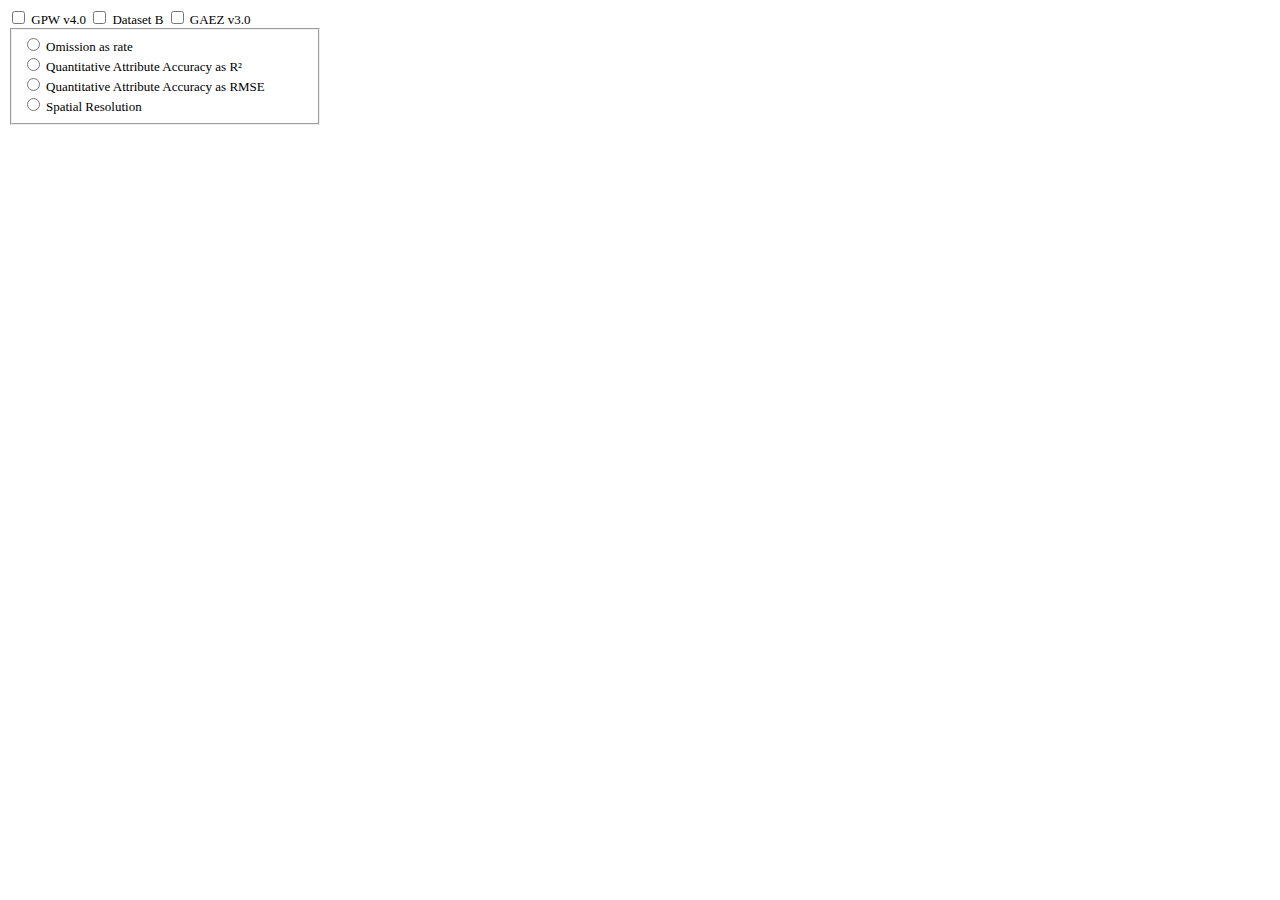
<file: chart_ec.html>
<!DOCTYPE html>
<html lang="en">

<head>
<!--Load plotly.js into the DOM -->
<script src='https://cdn.plot.ly/plotly-2.9.0.min.js'></script>
<meta charset="utf-8" />
</head>
<body style="font-family: 'Open Sans'; font-size: 13px;">
	<div class="wrapper" style="width: 26em; height: 10em; float: left;">
		<div>
			<input type="checkbox" id="l5" onclick="choose(this)"> <label
				for="landsat5">GPW v4.0</label> <input type="checkbox" id="l6"
				onclick="choose(this)"> <label for="landsat6">Dataset
				B</label> <input type="checkbox" id="l7" onclick="choose(this)"> <label
				for="landsat7">GAEZ v3.0</label>
		</div>
		<fieldset style="width: 22em">
			<div>
				<input type="radio" id="om" name="Quality Metric" value="Omission"
					onclick="choose(this)"> <label for="om"> Omission
					as rate</label>
			</div>
			<div>
				<input type="radio" id="com" name="Quality Metric"
					value="Commission" onclick="choose(this)"> <label for="com">
					Quantitative Attribute Accuracy as R²</label>
			</div>
			<div>
				<input type="radio" id="qaa" name="Quality Metric"
					value="Quantitative attribute accuracy" onclick="choose(this)">
				<label for="qaa"> Quantitative Attribute Accuracy as RMSE</label>
			</div>
			<div>
				<input type="radio" id="tcc" name="Quality Metric"
					value="Thematic classification correctness" onclick="choose(this)">
				<label for="tcc"> Spatial Resolution</label>
			</div>
		</fieldset>
	</div>
	<div id='myDiv' style="float: left">
		<!--Plotly chart will be drawn inside this DIV -->
	</div>
</body>

<script>
	//define data and labels for each Dataset/Quality Metric comination
	var sat5om = {
		y : [ 0.1, 0.4, 1 ],
		name : 'GPW v4.0',
		marker : {
			color : '#a1240b'
		},
		type : 'box'
	};
	var sat5com = {
		y : [ 1, 0.5, 2 ],
		name : 'GPW v4.0',
		marker : {
			color : '#a1240b'
		},
		type : 'box'
	};
	var sat5qaa = {
		y : [ 0.5, 0.1, 0.3, 0.8 ],
		name : 'GPW v4.0',
		marker : {
			color : '#a1240b'
		},
		type : 'box'
	};
	var sat5tcc = {
		y : [ 0.1, 1, 0.7 ],
		name : 'GPW v4.0',
		marker : {
			color : '#a1240b'
		},
		type : 'box'
	};
	var sat6om = {
		y : [ 0.8, 1, 0.25 ],
		name : 'WDPA v1.6',
		marker : {
			color : '#f17a2d'
		},
		type : 'box'
	};
	var sat6com = {
		y : [ 1, 0.4, 0.2, 0.9, 0.4 ],
		name : 'WDPA v1.6',
		marker : {
			color : '#f17a2d'
		},
		type : 'box'
	};
	var sat6qaa = {
		y : [ 0.3, 0.21, 0.34, 0.89 ],
		name : 'WDPA v1.6',
		marker : {
			color : '#f17a2d'
		},
		type : 'box'
	};
	var sat6tcc = {
		y : [ 0.3, 1, 0.6, 0.2, 0.4 ],
		name : 'WDPA v1.6',
		marker : {
			color : '#f17a2d'
		},
		type : 'box'
	};
	var sat7om = {
		y : [ 1, 0.5, 0.7 ],
		name : 'GAEZ v3.0',
		marker : {
			color : '#2e78f1'
		},
		type : 'box'
	};
	var sat7com = {
		y : [ 0.2, 0.4 ],
		name : 'GAEZ v3.0',
		marker : {
			color : '#2e78f1'
		},
		type : 'box'
	};
	var sat7qaa = {
		y : [ 0.9, 1, 0.1 ],
		name : 'GAEZ v3.0',
		marker : {
			color : '#2e78f1'
		},
		type : 'box'
	};
	var sat7tcc = {
		y : [ 0.1, 0.2, 0.5, 1, 0.7 ],
		name : 'GAEZ v3.0',
		marker : {
			color : '#2e78f1'
		},
		type : 'box'
	};
	var omission = [];
	var commission = [];
	var quantitative = [];
	var thematic = [];
	var layout = {};

	//add predefined data and labels depending on the id of selected buttons
	function choose(e) {
		if (document.getElementById("om").checked) {
			layout = {
				autosize : false,
				width : 650,
				height : 200,

				margin : {
					t : 20,
					b : 20
				},
				yaxis : {
					title : 'Omission as rate',
					showlegend : false,
					zeroline : false
				},
				boxmode : 'group'
			};
			if (document.getElementById("l5").checked
					&& omission.indexOf(sat5om) == -1) {
				omission.push(sat5om);
			} else if (document.getElementById("l5").checked == false
					&& omission.indexOf(sat5om) > -1) {
				var del1 = omission.indexOf(sat5om);
				omission.splice(del1, 1);
			}
			if (document.getElementById("l6").checked
					&& omission.indexOf(sat6om) == -1) {
				omission.push(sat6om);
			} else if (document.getElementById("l6").checked == false
					&& omission.indexOf(sat6om) > -1) {
				var del2 = omission.indexOf(sat6om);
				omission.splice(del2, 1);
			}
			if (document.getElementById("l7").checked
					&& omission.indexOf(sat7om) == -1) {
				omission.push(sat7om);
			} else if (document.getElementById("l7").checked == false
					&& omission.indexOf(sat7om) > -1) {
				var del3 = omission.indexOf(sat7om);
				omission.splice(del3, 1);
			}
			Plotly.newPlot('myDiv', omission, layout, {
				displayModeBar : false
			});
		}
		if (document.getElementById("com").checked) {
			layout = {
				autosize : false,
				width : 650,
				height : 200,

				margin : {
					t : 20,
					b : 20
				},
				yaxis : {
					title : 'QAA as R²',
					showlegend : false,
					zeroline : false
				},
				boxmode : 'group'
			};
			if (document.getElementById("l5").checked
					&& commission.indexOf(sat5com) == -1) {
				commission.push(sat5com);
			} else if (document.getElementById("l5").checked == false
					&& commission.indexOf(sat5com) > -1) {
				var del1 = commission.indexOf(sat5com);
				commission.splice(del1, 1);
			}
			if (document.getElementById("l6").checked
					&& commission.indexOf(sat6com) == -1) {
				commission.push(sat6com);
			} else if (document.getElementById("l6").checked == false
					&& commission.indexOf(sat6com) > -1) {
				var del2 = commission.indexOf(sat6com);
				commission.splice(del2, 1);
			}
			if (document.getElementById("l7").checked
					&& commission.indexOf(sat7com) == -1) {
				commission.push(sat7com);
			} else if (document.getElementById("l7").checked == false
					&& commission.indexOf(sat7com) > -1) {
				var del3 = commission.indexOf(sat7com);
				commission.splice(del3, 1);
			}
			Plotly.newPlot('myDiv', commission, layout, {
				displayModeBar : false
			});
		}
		if (document.getElementById("qaa").checked) {
			layout = {
				autosize : false,
				width : 650,
				height : 200,

				margin : {
					t : 20,
					b : 20
				},
				yaxis : {
					title : 'QAA as RMSE',
					showlegend : false,
					zeroline : false
				},
				boxmode : 'group'
			};
			if (document.getElementById("l5").checked
					&& quantitative.indexOf(sat5qaa) == -1) {
				quantitative.push(sat5qaa);
			} else if (document.getElementById("l5").checked == false
					&& quantitative.indexOf(sat5qaa) > -1) {
				var del1 = quantitative.indexOf(sat5qaa);
				quantitative.splice(del1, 1);
			}
			if (document.getElementById("l6").checked
					&& quantitative.indexOf(sat6qaa) == -1) {
				quantitative.push(sat6qaa);
			} else if (document.getElementById("l6").checked == false
					&& quantitative.indexOf(sat6qaa) > -1) {
				var del2 = quantitative.indexOf(sat6qaa);
				quantitative.splice(del2, 1);
			}
			if (document.getElementById("l7").checked
					&& quantitative.indexOf(sat7qaa) == -1) {
				quantitative.push(sat7qaa);
			} else if (document.getElementById("l7").checked == false
					&& quantitative.indexOf(sat7qaa) > -1) {
				var del3 = quantitative.indexOf(sat7qaa);
				quantitative.splice(del3, 1);
			}
			Plotly.newPlot('myDiv', quantitative, layout, {
				displayModeBar : false
			});
		}
		if (document.getElementById("tcc").checked) {
			layout = {
				autosize : false,
				width : 650,
				height : 200,

				margin : {
					t : 20,
					b : 20
				},
				yaxis : {
					title : 'Spatial Resolution',
					showlegend : false,
					zeroline : false
				},
				boxmode : 'group'
			};
			if (document.getElementById("l5").checked
					&& thematic.indexOf(sat5tcc) == -1) {
				thematic.push(sat5tcc);
			} else if (document.getElementById("l5").checked == false
					&& thematic.indexOf(sat5tcc) > -1) {
				var del1 = thematic.indexOf(sat5tcc);
				thematic.splice(del1, 1);
			}
			if (document.getElementById("l6").checked
					&& thematic.indexOf(sat6tcc) == -1) {
				thematic.push(sat6tcc);
			} else if (document.getElementById("l6").checked == false
					&& thematic.indexOf(sat6tcc) > -1) {
				var del2 = thematic.indexOf(sat6tcc);
				thematic.splice(del2, 1);
			}
			if (document.getElementById("l7").checked
					&& thematic.indexOf(sat7tcc) == -1) {
				thematic.push(sat7tcc);
			} else if (document.getElementById("l7").checked == false
					&& thematic.indexOf(sat7tcc) > -1) {
				var del3 = thematic.indexOf(sat7tcc);
				thematic.splice(del3, 1);
			}
			Plotly.newPlot('myDiv', thematic, layout, {
				displayModeBar : false
			});
		}
	}
</script>

</html>
</file>
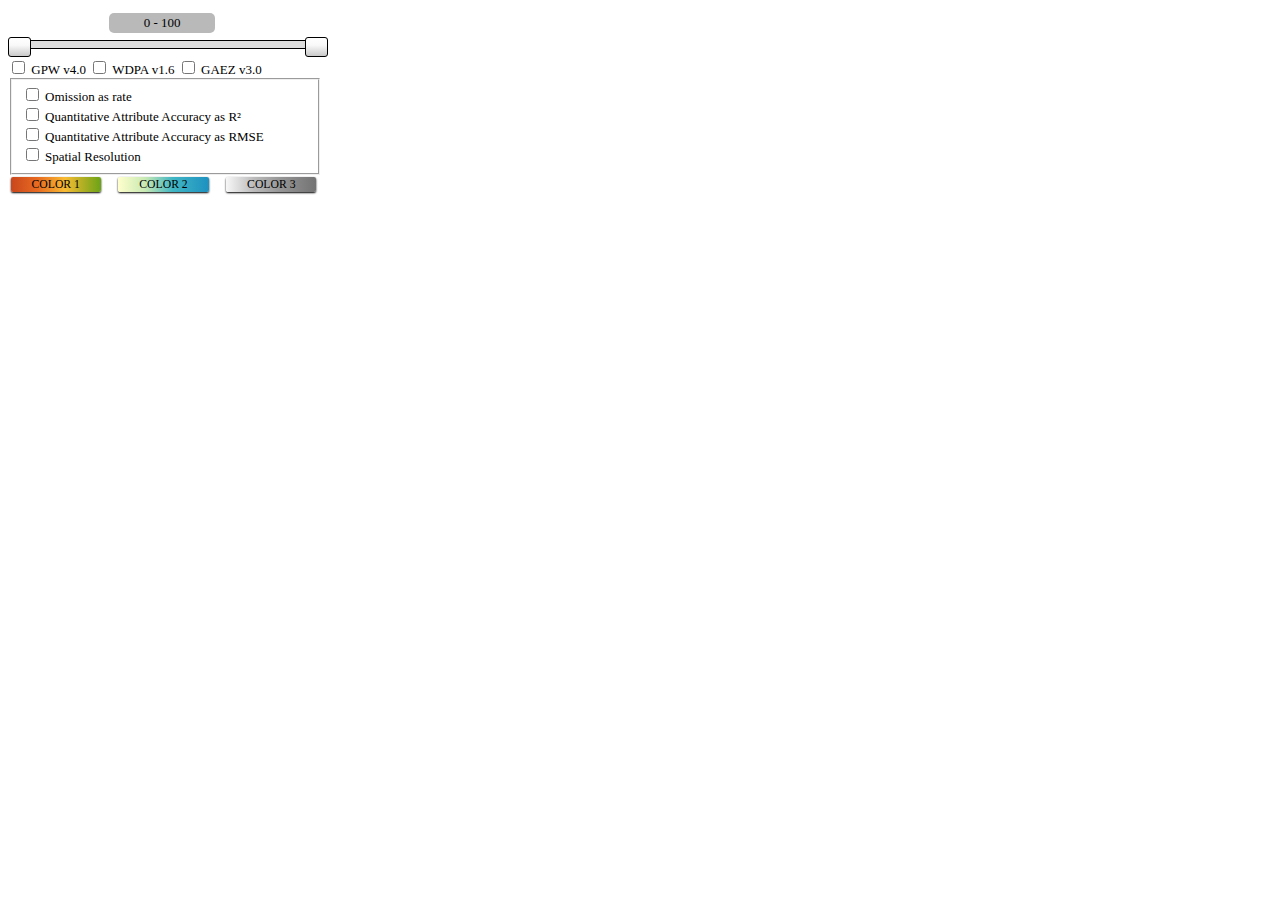
<file: chart_qm.html>
<!DOCTYPE html>
<html lang="en">

<head>
<script src='https://cdn.plot.ly/plotly-2.9.0.min.js'></script>
<script src='assets/js/HeatMap.js'></script>
<link href="assets/css/HeatMap.css" rel="stylesheet">
<meta charset="utf-8" />

</head>

<body style="font-family: 'Open Sans'; font-size: 13px; width: 100%">
	<div class="wrapper" style="width: 26em; height:10em; float:left;">
		<div class="values">
			<span id=range1> 0 </span> <span> - </span> <span id=range2>
				100 </span>
		</div>


		<form oninput="build()">
			<div class="slider-track" id="slider-track"></div>
			<input type="range" id="range-a" min="0" max="100" value="0"
				oninput="range1()"> <input type="range" id="range-b" min="0"
				max="100" value="100" oninput="range2()">

		</form>


		<div>
			<input type="checkbox" id="dA" onclick="build()"> <label
				for="dA">GPW v4.0</label> <input type="checkbox" id="dB"
				onclick="build()"> <label for="dB">WDPA v1.6</label> <input
				type="checkbox" id="dC" onclick="build()"> <label for="dC">GAEZ
				v3.0</label>
		</div>
		<fieldset style="width: 22em">

			<div>
				<input type="checkbox" id="om" name="Quality Metric"
					onclick="build()"> <label for="om"> Omission as
					rate</label>
			</div>
			<div>
				<input type="checkbox" id="com" name="Quality Metric"
					onclick="build()"> <label for="com"> Quantitative
					Attribute Accuracy as R²</label>
			</div>
			<div>
				<input type="checkbox" id="qaa" name="Quality Metric"
					onclick="build()"> <label for="qaa"> Quantitative
					Attribute Accuracy as RMSE</label>
			</div>
			<div>
				<input type="checkbox" id="tcc" name="Quality Metric"
					onclick="build()"> <label for="tcc"> Spatial
					Resolution</label>
			</div>
		</fieldset>

		<a class="btn-hm btn-1" onclick="colorchange(this)">Color 1</a> <a
			class="btn-hm btn-2" onclick="colorchange(this)">Color 2</a> <a
			class="btn-hm btn-3" onclick="colorchange(this)">Color 3</a>
	</div>

	<div id='myDiv' style="float:left">
		<!-- Plotly chart will be drawn inside this DIV -->
	</div>

	<!--needs to be down here to access all elements in the js file-->
	<script src='assets/js/HeatMap.js'></script>
</body>
</html>
</file>
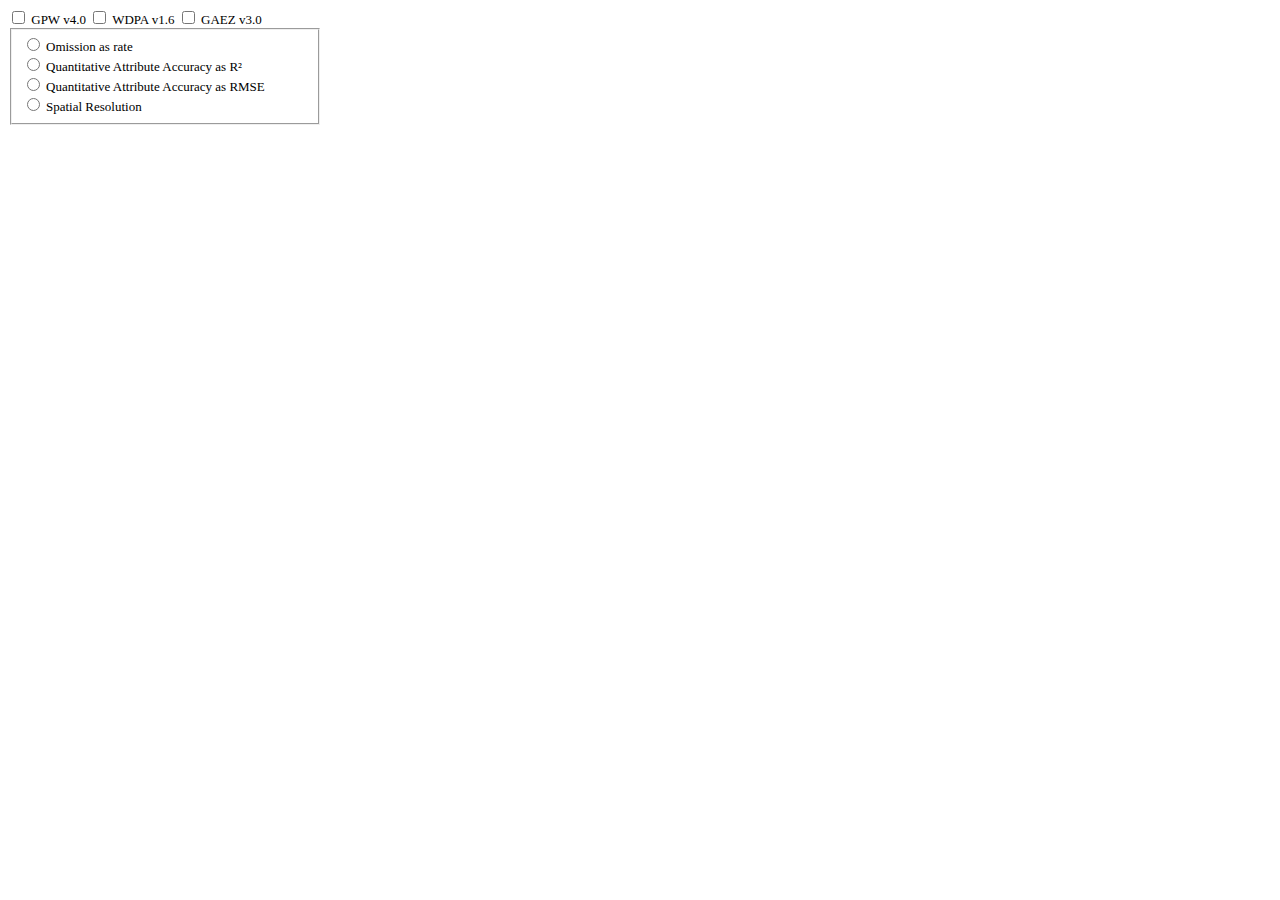
<file: chart_sg.html>
<!DOCTYPE html>
<html lang="en">

<head>
<!--Load plotly.js into the DOM -->
<script src='https://cdn.plot.ly/plotly-2.9.0.min.js'></script>
<meta charset="utf-8" />
</head>
<body style="font-family: 'Open Sans';font-size: 13px;">
	<div class="wrapper" style="width: 26em; height:10em; float:left;">
	<div>
		<input type="checkbox" id="l5" onclick="choose(this)"> <label
			for="landsat5">GPW v4.0</label> <input type="checkbox" id="l6"
			onclick="choose(this)"> <label for="landsat6">WDPA v1.6</label> <input type="checkbox" id="l7" onclick="choose(this)"> <label
			for="landsat7">GAEZ v3.0</label>
	</div>
	<fieldset style="width: 22em">
		<div>
			<input type="radio" id="om" name="Quality Metric" value="Omission"
				onclick="choose(this)"> <label for="om"> Omission as rate</label>
		</div>
		<div>
			<input type="radio" id="com" name="Quality Metric" value="Commission"
				onclick="choose(this)"> <label for="com"> Quantitative Attribute Accuracy as R²</label>
		</div>
		<div>
			<input type="radio" id="qaa" name="Quality Metric"
				value="Quantitative attribute accuracy" onclick="choose(this)">
			<label for="qaa"> Quantitative Attribute Accuracy as RMSE</label>
		</div>
		<div>
			<input type="radio" id="tcc" name="Quality Metric"
				value="Thematic classification correctness" onclick="choose(this)">
			<label for="tcc"> Spatial Resolution</label>
		</div>
	</fieldset>
	</div>
	<div id='myDiv' style="float: left">
		<!--Plotly chart will be drawn inside this DIV -->
	</div>
</body>

<script>
//define data and labels for each Dataset/Quality Metric comination
	var sat5om = {
		x : [ 'Omission as rate' ],
		y : [ 98 ],
		width: [0.2],
		name : 'GPW v4.0',
		type : 'bar',
		marker : {
			color : '#49bada',
		}
	};
	var sat5com = {
		x : [ 'Quantitative Attribute Accuracy as R²' ],
		y : [ 63 ],
		width: [0.2],
		name : 'GPW v4.0',
		type : 'bar',
		marker : {
			color : '#49bada',
		}
	};
	var sat5qaa = {
		x : [ 'Quantitative Attribute Accuracy as RMSE' ],
		y : [ 84 ],
		width: [0.2],
		name : 'GPW v4.0',
		type : 'bar',
		marker : {
			color : '#49bada',
		}
	};
	var sat5tcc = {
		x : [ 'Spatial Resolution' ],
		y : [ 76 ],
		width: [0.2],
		name : 'GPW v4.0',
		type : 'bar',
		marker : {
			color : '#49bada',
		}
	};
	var sat6om = {
		x : [ 'Omission as rate' ],
		y : [ 76 ],
		width: [0.2],
		name : 'WDPA v1.6',
		type : 'bar',
		marker : {
			color : '#4954da',
		}
	};
	var sat6com = {
		x : [ 'Quantitative Attribute Accuracy as R²' ],
		y : [ 67 ],
		width: [0.2],
		name : 'WDPA v1.6',
		type : 'bar',
		marker : {
			color : '#4954da',
		}
	};
	var sat6qaa = {
		x : [ 'Quantitative Attribute Accuracy as RMSE' ],
		y : [ 71 ],
		width: [0.2],
		name : 'WDPA v1.6',
		type : 'bar',
		marker : {
			color : '#4954da',
		}
	};
	var sat6tcc = {
		x : [ 'Spatial Resolution' ],
		y : [ 90 ],
		width: [0.2],
		name : 'WDPA v1.6',
		type : 'bar',
		marker : {
			color : '#4954da',
		}
	};
	var sat7om = {
		x : [ 'Omission as rate' ],
		y : [ 98 ],
		width: [0.2],
		name : 'GAEZ v3.0',
		type : 'bar',
		marker : {
			color : '#da494f',
		}
	};
	var sat7com = {
		x : [ 'Quantitative Attribute Accuracy as R²' ],
		y : [ 48 ],
		width: [0.2],
		name : 'GAEZ v3.0',
		type : 'bar',
		marker : {
			color : '#da494f',
		}
	};
	var sat7qaa = {
		x : [ 'Quantitative Attribute Accuracy as RMSE' ],
		y : [ 68 ],
		width: [0.2],
		name : 'GAEZ v3.0',
		type : 'bar',
		marker : {
			color : '#da494f',
		}
	};
	var sat7tcc = {
		x : [ 'Spatial Resolution' ],
		y : [ 89 ],
		width: [0.2],
		name : 'GAEZ v3.0',
		type : 'bar',
		marker : {
			color : '#da494f',
		}
	};
	var omission = [];
	var commission = [];
	var quantitative = [];
	var thematic = [];
	var layout = {
			autosize : false,
			width : 650,
			height : 200,

			margin : {
				t : 20,
				b : 20
			},
		barmode : 'group',	
	};
	
	//add predefined data depending on the id of selected buttons
	function choose(e) {
		if (document.getElementById("om").checked) {
			if (document.getElementById("l5").checked
					&& omission.indexOf(sat5om) == -1) {
				omission.push(sat5om);
			} else if (document.getElementById("l5").checked == false
					&& omission.indexOf(sat5om) > -1) {
				var del1 = omission.indexOf(sat5om);
				omission.splice(del1, 1);
			}
			if (document.getElementById("l6").checked
					&& omission.indexOf(sat6om) == -1) {
				omission.push(sat6om);
			} else if (document.getElementById("l6").checked == false
					&& omission.indexOf(sat6om) > -1) {
				var del2 = omission.indexOf(sat6om);
				omission.splice(del2, 1);
			}
			if (document.getElementById("l7").checked
					&& omission.indexOf(sat7om) == -1) {
				omission.push(sat7om);
			} else if (document.getElementById("l7").checked == false
					&& omission.indexOf(sat7om) > -1) {
				var del3 = omission.indexOf(sat7om);
				omission.splice(del3, 1);
			}
			Plotly.newPlot('myDiv', omission, layout, { displayModeBar: false });
		}
		if (document.getElementById("com").checked) {
			if (document.getElementById("l5").checked
					&& commission.indexOf(sat5com) == -1) {
				commission.push(sat5com);
			} else if (document.getElementById("l5").checked == false
					&& commission.indexOf(sat5com) > -1) {
				var del1 = commission.indexOf(sat5com);
				commission.splice(del1, 1);
			}
			if (document.getElementById("l6").checked
					&& commission.indexOf(sat6com) == -1) {
				commission.push(sat6com);
			} else if (document.getElementById("l6").checked == false
					&& commission.indexOf(sat6com) > -1) {
				var del2 = commission.indexOf(sat6com);
				commission.splice(del2, 1);
			}
			if (document.getElementById("l7").checked
					&& commission.indexOf(sat7com) == -1) {
				commission.push(sat7com);
			} else if (document.getElementById("l7").checked == false
					&& commission.indexOf(sat7com) > -1) {
				var del3 = commission.indexOf(sat7com);
				commission.splice(del3, 1);
			}
			Plotly.newPlot('myDiv', commission, layout, { displayModeBar: false });
		}
		if (document.getElementById("qaa").checked) {
			if (document.getElementById("l5").checked
					&& quantitative.indexOf(sat5qaa) == -1) {
				quantitative.push(sat5qaa);
			} else if (document.getElementById("l5").checked == false
					&& quantitative.indexOf(sat5qaa) > -1) {
				var del1 = quantitative.indexOf(sat5qaa);
				quantitative.splice(del1, 1);
			}
			if (document.getElementById("l6").checked
					&& quantitative.indexOf(sat6qaa) == -1) {
				quantitative.push(sat6qaa);
			} else if (document.getElementById("l6").checked == false
					&& quantitative.indexOf(sat6qaa) > -1) {
				var del2 = quantitative.indexOf(sat6qaa);
				quantitative.splice(del2, 1);
			}
			if (document.getElementById("l7").checked
					&& quantitative.indexOf(sat7qaa) == -1) {
				quantitative.push(sat7qaa);
			} else if (document.getElementById("l7").checked == false
					&& quantitative.indexOf(sat7qaa) > -1) {
				var del3 = quantitative.indexOf(sat7qaa);
				quantitative.splice(del3, 1);
			}
			Plotly.newPlot('myDiv', quantitative, layout, { displayModeBar: false });
		}
		if (document.getElementById("tcc").checked) {
			if (document.getElementById("l5").checked
					&& thematic.indexOf(sat5tcc) == -1) {
				thematic.push(sat5tcc);
			} else if (document.getElementById("l5").checked == false
					&& thematic.indexOf(sat5tcc) > -1) {
				var del1 = thematic.indexOf(sat5tcc);
				thematic.splice(del1, 1);
			}
			if (document.getElementById("l6").checked
					&& thematic.indexOf(sat6tcc) == -1) {
				thematic.push(sat6tcc);
			} else if (document.getElementById("l6").checked == false
					&& thematic.indexOf(sat6tcc) > -1) {
				var del2 = thematic.indexOf(sat6tcc);
				thematic.splice(del2, 1);
			}
			if (document.getElementById("l7").checked
					&& thematic.indexOf(sat7tcc) == -1) {
				thematic.push(sat7tcc);
			} else if (document.getElementById("l7").checked == false
					&& thematic.indexOf(sat7tcc) > -1) {
				var del3 = thematic.indexOf(sat7tcc);
				thematic.splice(del3, 1);
			}
			Plotly.newPlot('myDiv', thematic, layout, { displayModeBar: false });
		}
	}
</script>

</html>
</file>
<file: assets/css/HeatMap.css>
.btn-hm {
display: inline-block;
	margin: 0.22em;
	margin-right: 1em;
	font-size: 0.9em;
	padding: 1px 20px;
	text-align: center;
	text-transform: uppercase;
	transition: 0.5s;
	background-size: 100% auto;
	color: black;
	width: 4.3em;
	box-shadow: 0 1px 2px;
	cursor: pointer;
	border-radius: 2px;
}

.btn-1 {
	background-image: linear-gradient(to right, #c9461c 0%, #e86b21 30%, #f7bb32 60%, #6ba316
		100%);
}

.btn-2 {
	background-image: linear-gradient(to right, #ffffcc 0%, #c7e9b4 30%, #41b6c4 60%, #1d91c0
		100%);
}

.btn-3 {
	background-image: linear-gradient(to right, #f7f7f7 0%, #bdbdbd 30%, #969696 60%, #737373
		100%);
}

#fieldset {
	width: 50%;
}

.wrapper {
	position: absloute;
	width: auto;
	height: 100%;
	margin-top: 30px;
}

input[type="range"] {
	appearance: none;
	width: 24em;
	outline: none;
	position: absolute;
	margin: auto;
	top: 42px;
	height: 1%;
	pointer-events: none;
	background-color: transparent;
}

.slider-track {
	width: 23em;
	height: 7px;
	position: absolute;
	margin: auto;
	top: 40px;
	background-image: linear-gradient(to right, #dddddd 0%, #dddddd 100%);
	border-radius: 3px;
	border: 1px solid black;
}

input[type="range"]::-webkit-slider-thumb {
	-webkit-appearance: none;
	height: 1.5em;
	width: 1.7em;
	background-image: linear-gradient(to bottom, #ffffff 0%, #f9f9f9 40%, #c9c9c9 100%);
	cursor: pointer;
	border-radius: 3px;
	border: 1px solid black;
	pointer-events: auto;
}

/*add same effect for Mozilla Firefox browser*/
input[type="range"]::-moz-range-thumb {
	-webkit-appearance: none;
	height: 1.5em;
	width: 1.7em;
	background-image: linear-gradient(to bottom, #ffffff 0%, #f9f9f9 40%, #b9b9b9 100%);
	cursor: pointer;
	border-radius: 3px;
	border: 1px solid black;
	pointer-events: auto;
}

input[type="range"]:active::-webkit-slider-thumb {
	background-image: linear-gradient(to top, #ffffff 0%, #f9f9f9 20%, #b9b9b9 100%);
	border: 2px solid black;
}

input[type="range"]:active::-moz-range-thumb {
	background-image: linear-gradient(to top, #ffffff 0%, #f9f9f9 20%, #b9b9b9 100%);
	border: 2px solid black;
}

.values {
	background-color: #b9b9b9;
	width: 30%;
	top: -25px;
	position: relative;
	margin-left: 7.8em;
	padding: 2px;
	border-radius: 5px;
	text-align: center;
	
}
</file>
